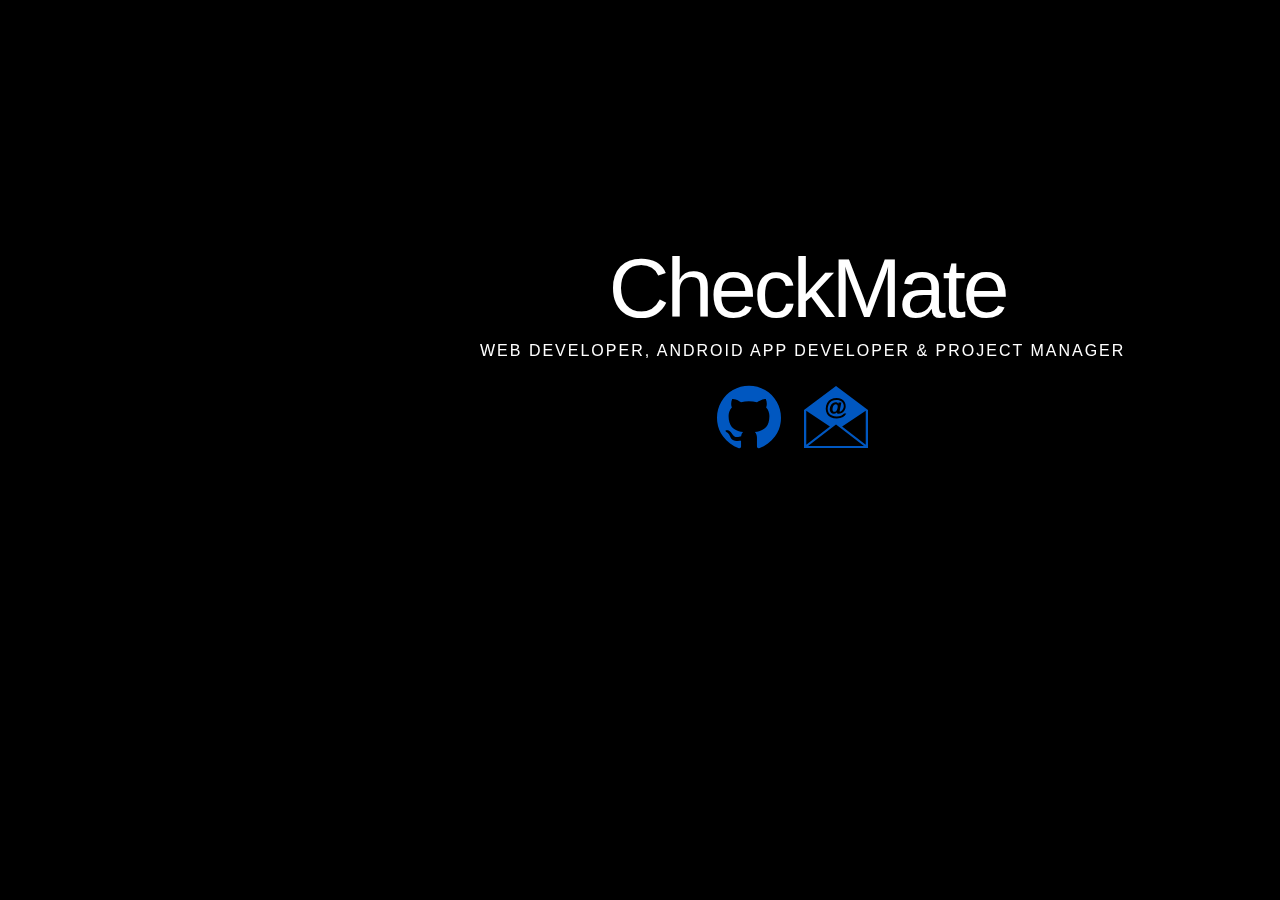
<file: portfolio/index.html>
<!DOCTYPE html>
<html lang="en">
<head>
  <meta charset="utf-8">
  <title>particles.js</title>
  <meta name="description" content="particles.js is a lightweight JavaScript library for creating particles.">
  <meta name="author" content="Vincent Garreau" />
  <meta name="viewport" content="width=device-width, initial-scale=1.0, minimum-scale=1.0, maximum-scale=1.0, user-scalable=no">
  <link rel="stylesheet" media="screen" href="css/style.css">
</head>
<body>


<!-- particles.js container -->
<div id="particles-js"></div>

<!-- scripts -->
<script src="../particles.js"></script>
<script src="js/app.js"></script>

<div id="main-wrap">
    <div id="container">


        <h1>CheckMate</h1>
        <p id="intro">Web Developer, Android App Developer & Project Manager</p>

        <div id="links">

            <a href="https://github.com/CheckMate77" target="_blank">
                <div class="icon"></div>
            </a>

            <a href="mailto:checkmaster0@gmail.com" target="_blank">
                <div class="icon1"></div>
            </a>
        </div>
    </div>
</div>

</body>
</html>
</file>
<file: portfolio/css/style.css>
/* =============================================================================
   HTML5 CSS Reset Minified - Eric Meyer
   ========================================================================== */

html,body,div,span,object,iframe,h1,h2,h3,h4,h5,h6,p,blockquote,pre,abbr,address,cite,code,del,dfn,em,img,ins,kbd,q,samp,small,strong,sub,sup,var,b,i,dl,dt,dd,ol,ul,li,fieldset,form,label,legend,table,caption,tbody,tfoot,thead,tr,th,td,article,aside,canvas,details,figcaption,figure,footer,header,hgroup,menu,nav,section,summary,time,mark,audio,video{margin:0;padding:0;border:0;outline:0;font-size:100%;vertical-align:baseline;background:transparent}
body{line-height:1}
article,aside,details,figcaption,figure,footer,header,hgroup,menu,nav,section{display:block}
nav ul{list-style:none}
blockquote,q{quotes:none}
blockquote:before,blockquote:after,q:before,q:after{content:none}
a{margin:0;padding:0;font-size:100%;vertical-align:baseline;background:transparent;text-decoration:none}
mark{background-color:#ff9;color:#000;font-style:italic;font-weight:bold}
del{text-decoration:line-through}
abbr[title],dfn[title]{border-bottom:1px dotted;cursor:help}
table{border-collapse:collapse;border-spacing:0}
hr{display:block;height:1px;border:0;border-top:1px solid #ccc;margin:1em 0;padding:0}
input,select{vertical-align:middle}
li{list-style:none}


/* =============================================================================
   My CSS
   ========================================================================== */

/* ---- base ---- */

html,body{
	width:100%;
	height:100%;
	background:#111;
}

html{
  -webkit-tap-highlight-color: rgba(0, 0, 0, 0);
}

body{
  font:normal 75% Arial, Helvetica, sans-serif;
}

canvas{
  display:block;
  vertical-align:bottom;
}

div#container{color:white;position: fixed;top:40px;-webkit-animation:slidein 1s ease;animation:slidein 1s ease}
h1{margin:100px 100px 5px;color: white;font-weight:100;font-size:7em;top: auto;padding-left: 450px;padding-top: 100px;text-align:center;letter-spacing:-3px}@media screen and (max-width: 768px){h1{font-size:18vw}}
p#intro{display:block;;margin:0 40px 0;font-size:16px;font-weight:400;text-align:center;padding-left: 440px;text-transform:uppercase;letter-spacing:2px}@media screen and (max-width: 768px){p#intro{font-size:4vw}}
div#links{margin-top:25px;text-align:center;padding-left: 420px;}
div#links a{color:white;display:inline-block;cursor:pointer;margin-left:10px;margin-right:10px}
div#links a .icon{cursor:pointer}@media screen and (max-width: 768px){div#links a{margin-left:1vw;margin-right:1vw}}
.icon{background:url("github.svg") no-repeat;background-size:100%;width:64px;height:64px;opacity:0.8;-webkit-transition:opacity 0.3s;transition:opacity 0.3s}
.icon1{background:url("email.svg") no-repeat;background-size:100%;width:64px;height:64px;opacity:0.8;-webkit-transition:opacity 0.3s;transition:opacity 0.3s}



/* ---- particles.js container ---- */

#particles-js{
  width: 100%;
  height: 100%;
  background-color: black;
  background-image: url('');
  background-size: cover;
  background-position: 50% 50%;
  background-repeat: no-repeat;
}
</file>
